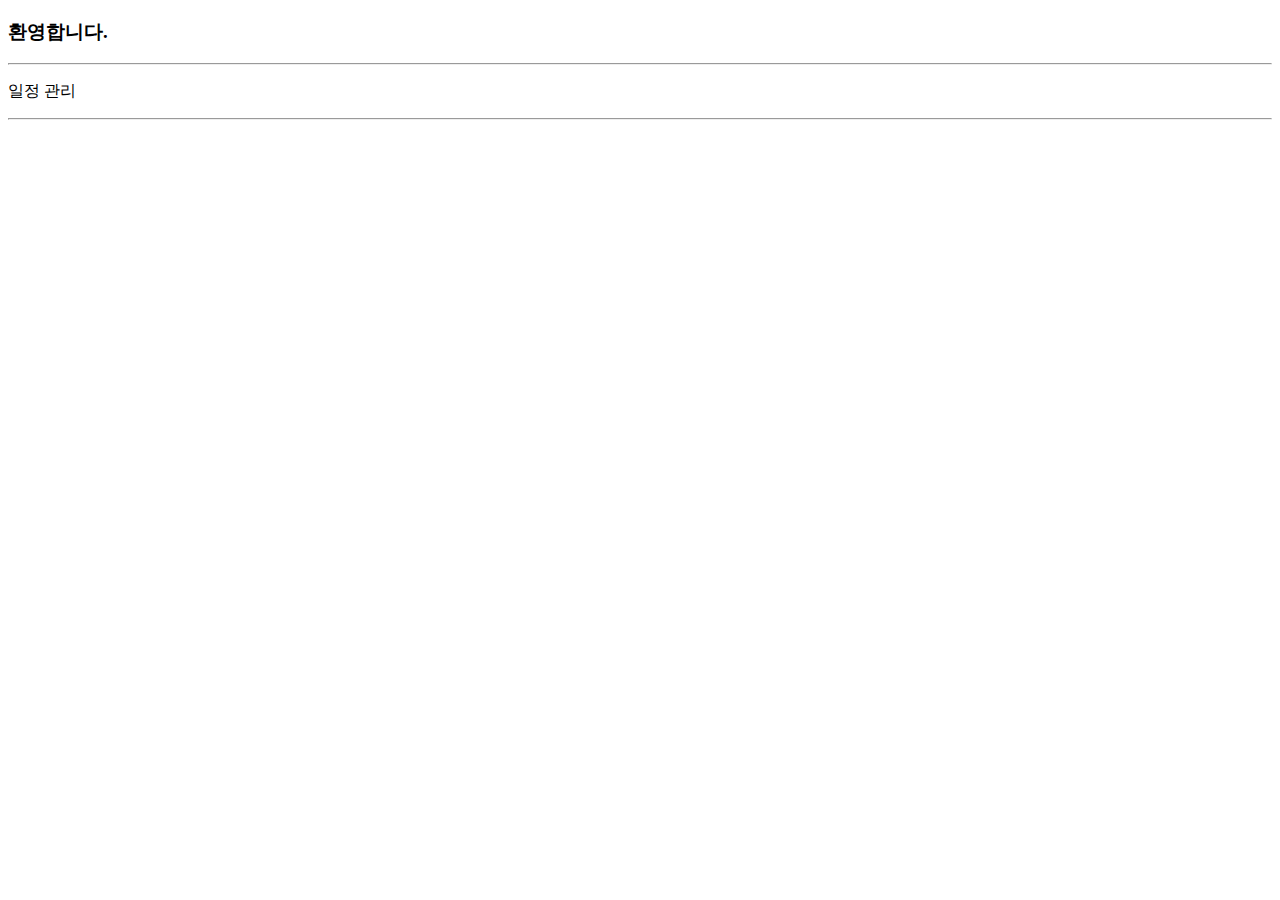
<file: src/main/resources/templates/index.html>
<!DOCTYPE html>
<html lang="en">
<head>
    <meta charset="UTF-8">
    <title>메인 화면</title>
</head>
<body>
<header>
    <h3>환영합니다.</h3>
    <hr/>
</header>
<nav>
    <p><a th:href="@{/todo/list}">일정 관리</a></p>
</nav>
<hr>
</body>
</html>
</file>
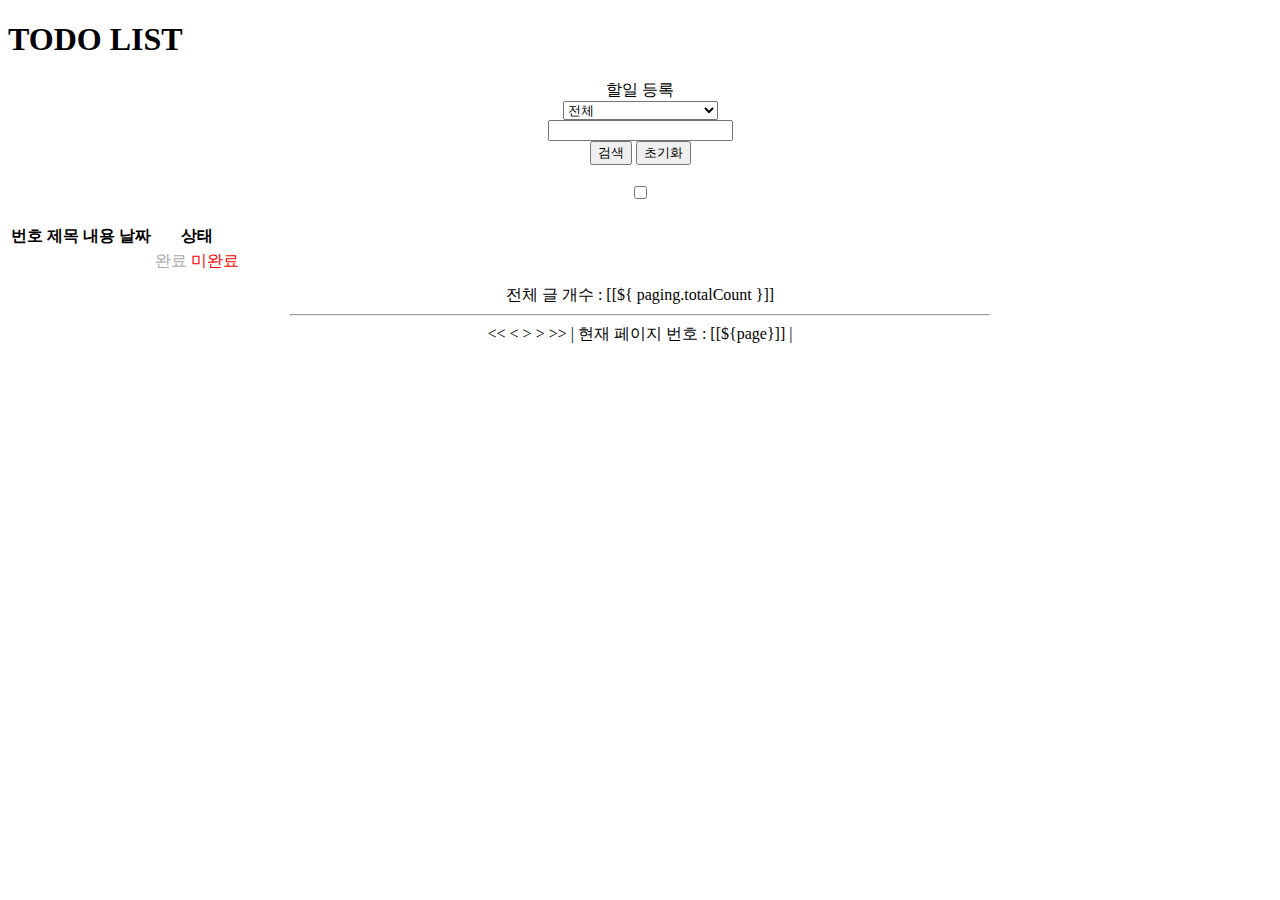
<file: src/main/resources/templates/todo/list.html>
<!DOCTYPE html>
<html lang="ko" xmlns:th="http://www.thymeleaf.org">
<head>
    <meta charset="UTF-8">
    <title>TODO LIST</title>
    <link rel="stylesheet" th:href="@{/css/Todo.css}">
    <style>
        .none {display: none}
    </style>
    <link href="https://cdn.jsdelivr.net/npm/bootstrap@5.2.3/dist/css/bootstrap.min.css" rel="stylesheet" integrity="sha384-rbsA2VBKQhggwzxH7pPCaAqO46MgnOM80zW1RWuH61DGLwZJEdK2Kadq2F9CUG65" crossorigin="anonymous">
    <!-- http://localhost:8085/todo/list -->
</head>
<body>
<header>
<h1>TODO LIST</h1>
</header>
<div style="text-align: center">
    <div class="row mt-3" style="margin-bottom: 20px; width: 800px; display: inline-block" >
        <a th:href="@{register}" class="button" style="width: 100px">할일 등록</a>
        <form action="" method="get">
        <div class="input-group">
            <div class="input-group-prepend">
                <select class="form-select" name="type">
                    <option value="a">전체</option>
                    <option value="t" th:selected="${pageRequestDTO.type=='t'}">제목</option>
                    <option value="w" th:selected="${pageRequestDTO.type=='w'}">작성자</option>
                    <option value="c" th:selected="${pageRequestDTO.type=='c'}">완료여부</option>
                    <option value="tw" th:selected="${pageRequestDTO.type=='tw'}">제목+작성자</option>
                    <option value="tc" th:selected="${pageRequestDTO.type=='tc'}">제목+완료여부</option>
                    <option value="wc" th:selected="${pageRequestDTO.type=='wc'}">작성자+완료여부</option>
                    <option value="twc" th:selected="${pageRequestDTO.type=='twc'}">제목+작성자+완료여부</option>
                </select>
            </div>
            <input class="form-control" name="keyword" th:value="${pageRequestDTO.keyword}">
            <div class="input-group-append">
                <button class="btn btn-outline-secondary searchBtn" type="submit">검색</button>
                <button class="btn btn-outline-secondary clearBtn" type="button">초기화</button>
            </div>
            <br>
            <input type="checkbox" name="finished">
        </div>
    </form>
</div>
</div>
    <table>
        <tr>
            <th>번호</th>
            <th>제목</th>
            <th>내용</th>
            <th>날짜</th>
            <th>상태</th>
        </tr>
<th:block th:each="vo : ${paging.list}">
    <tr th:with="link=${pageRequestDTO.link}">
            <td th:text="${vo.r}"></td>
        <td>
            <a th:href="|@{read(tno=${vo.tno })}&${link}|"
               th:text="${vo.title}"
               th:style="${vo.finished} ? 'color: darkgrey;' : ''"></a>
        </td>
        <td th:text="${vo.writer}" th:style="${vo.finished} ? 'color: darkgrey;' : ''"></td>
    <td th:text="${#temporals.format(vo.dueDate, 'yyyy-MM-dd')}" th:style="${vo.finished} ? 'color: darkgrey;' : ''"></td>
        <td>
            <span th:if="${vo.finished} == true" style="color: darkgrey">완료</span>
            <span th:if="${vo.finished} == false" style="color: red">미완료</span>
        </td>
    </tr>
    </th:block>
    </table>
    <div style="width:700px;margin: auto;padding: 10px;text-align: center;">
        전체 글 개수 : [[${ paging.totalCount }]] <br>
        <hr>
        <div th:with="start=${paging.startPage},last=${paging.endPage}" id="pagination">
            <!--startPage 가 1이 아닐 때만 보여 줄 페이지 이동 : 맨앞으로 / 페이지 목록 하나 앞으로 -->
            <span th:if="${paging.startPage != 1}">
                <a th:href="@{list(page =1)}" th:data-num="1" th:class="'btn btn-default'">&lt;&lt;</a>
                <a th:href="@{list(page=${paging.startPage -5})}" th:data-num="${paging.startPage -5}" th:class="'btn btn-default'">&lt;</a>
            </span>
            <!-- start ~ last 범위값으로 반복- : #numbers 는 자바 객체를 사용하는 타임리프 기능(객체)
                    sequence(a,b) 메소드는 a 부터 b 까지 숫자스트림(배열) 만들어서 반복문을 사용할 수 있게 합니다.
                     start,last 는 타임리프 변수이며 th:with 로 저장했습니다. -->
            <a th:each="i:${#numbers.sequence(start,last)}"
               th:href="@{list(page=${i})}" th:text="${i}" th:data-num="${i}" th:class="${i==page}?'btn text-primary':'btn'"></a>
            <!-- th:class 는 스타일 적용을 하는 기능 : 단 el 조건식 참/거짓에 따라 정하기 -->
            <!--endPage 가 마지막페이지가 아닐 때만 보여 줄 페이지 이동 : 맨뒤로 / 페이지 목록 하나 뒤로-->
            <span th:if="${paging.endPage != paging.totalPage}">
                <span th:if="${paging.endPage+5 > paging.totalPage}">
                        <a th:href="@{list(page=${paging.totalPage})}" th:data-num="${paging.totalPage}"
                           th:class="'btn btn-default'">&gt;</a>
                    </span>
                    <span th:if="${paging.endPage+5 < paging.totalPage}">
                        <a th:href="@{list(page=${paging.endPage +5})}" th:data-num="${paging.endPage +5}"
                           th:class="'btn btn-default'">&gt;</a>
                    </span>
                <a th:href="@{list(page=${paging.totalPage})}" th:data-num="${paging.totalPage}" th:class="'btn btn-default'">&gt;&gt;</a>
            </span>
            <span class="btn"> | 현재 페이지 번호 : [[${page}]] | </span>
        </div>

    </div>
</main>
<!--<script th:if="${message}">
    const message = [[${alert}]];
    alert(message);
</script>-->
    <!--검색기능을 포함한 페이징을 하기 위해 th:href 를 직접 지정하지 않고 자바스크립트 이벤트리스너로 작성-->
    <script type="text/javascript">
        document.querySelector("#pagination").addEventListener('click',e=>{
            //#pagination 안에 있는 a 태그에 클릭 이벤트 처리하도록 합니다.
            e.preventDefault()              //a 태그 등 pagination 안에 있는 기본 클릭 동작을 중지
            e.stopPropagation()             //클릭 이벤트는 자식 또는 부모요소에 전달되는데 그것을 중지
            const target = e.target
            if(target.tagName !== 'A'){return}          //클릭한 요소가 a 태그가 아니면 종료

            const num = target.getAttribute("data-num")     //a 태그의 data-num 속성값 가져오기. data-num 은 화면에 출력하지 않고 데이터를 저장
            console.log(num)
            //검색을 위한 추가 코드
            const formObj = document.querySelector("form")
            formObj.innerHTML += `<input type='hidden' name='page' value='${num}'>`
            formObj.submit()        //form 파라미터 값들 서버로 전송
        })
        //초기화 버튼
        document.querySelector(".clearBtn").addEventListener('click',e=>{
            //location.href='/community/list'
            self.location='/todo/list'
        })
    </script>
</body>
</html>
</file>
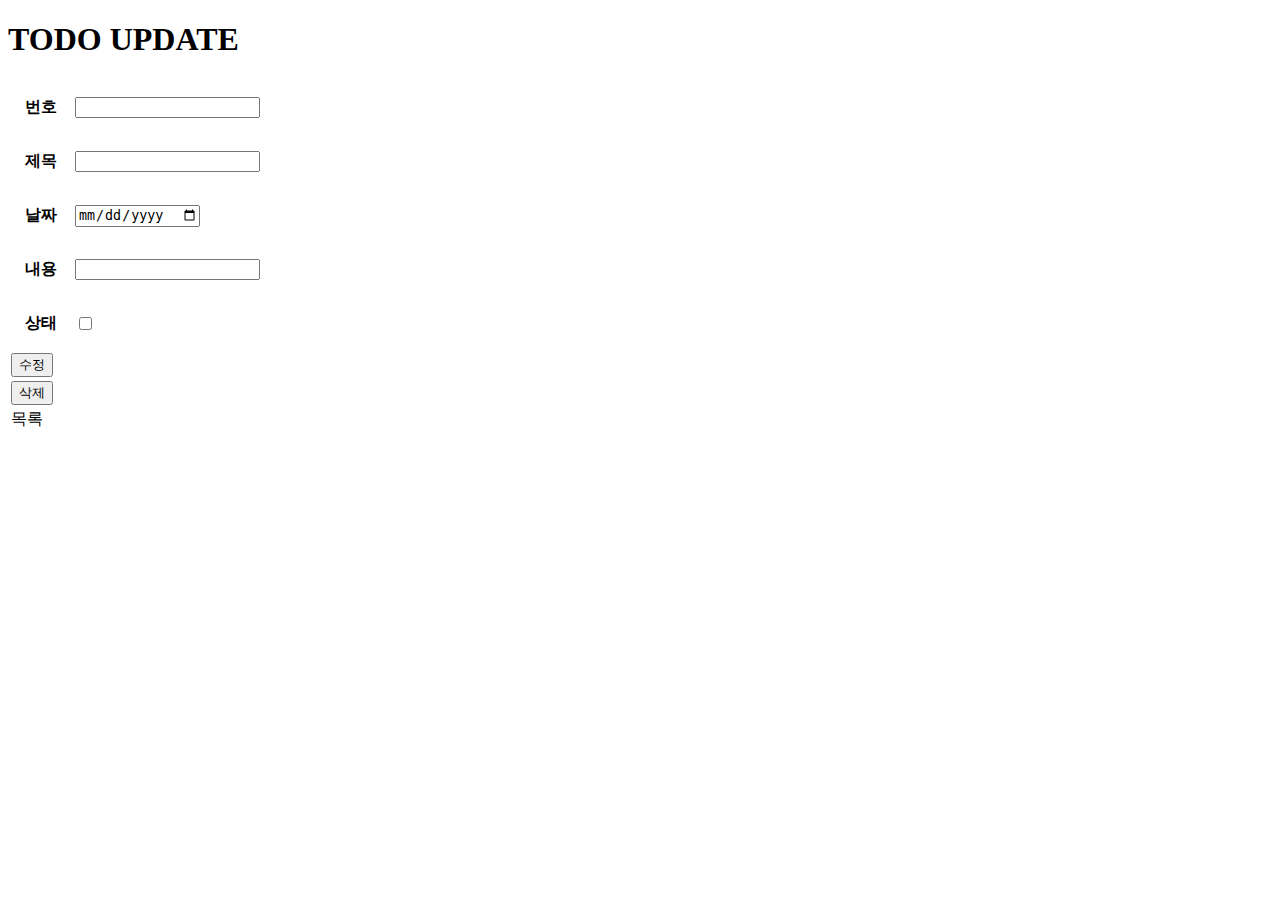
<file: src/main/resources/templates/todo/modify.html>
<!DOCTYPE html>
<html lang="ko" xmlns:th="http://www.thymeleaf.org">
<head>
    <meta charset="UTF-8">
    <title>TODO UPDATE</title>
    <link rel="stylesheet" th:href="@{/css/Todo.css}">
</head>
<body>
<header>
    <h1>TODO UPDATE</h1>
</header>
<table style="width: 500px">
    <form id="frm0" action="save" method="post">
        <input type="hidden" name="tno" th:value="${vo.tno}">
        <input type="hidden" name="page" th:value="${page}">
        <tr>
            <th style="width: 60px; height: 50px">번호</th>
            <td><input type="text" name="tno" th:value="${vo.tno}" ></td>
        </tr>
        <tr>
            <th style="width: 60px; height: 50px">제목</th>
            <td><input type="text" name="title" th:value="${vo.title}" ></td>
        </tr>
        <tr>
            <th style="width: 60px; height: 50px">날짜</th>
            <td><input type="date" name="dueDate" th:value="${vo.dueDate}" ></td>
        </tr>
        <tr>
            <th style="width: 60px; height: 50px">내용</th>
            <td><input type="text" name="writer" th:value="${vo.writer}" ></td>
        </tr>
        <tr>
            <th style="width: 60px; height: 50px">상태</th>
            <td><input type="checkbox" name="finished" th:checked="${vo.finished}" ></td>
        </tr>
        <tr>
            <td colspan="3"><button type="submit">수정</button></td>
        </tr>
    </form>
    <form id="frm1" action="delete" method="post">
        <input type="hidden" name="tno" th:value="${vo.tno}">
        <input type="hidden" name="page" th:value="${page}">
        <tr>
            <td colspan="3"><button type="submit">삭제</button></td>
        </tr>
    </form>
    <tr>
        <td colspan="3" th:with="link=${pageRequestDTO.link}">
            <a th:href="|@{read(tno=${vo.tno})}&${link}|" class="button" style="color: black">목록</a></td>
    </tr>
</table>
<script th:if="${message}">
    const message = [[${alert}]];
    alert(message);
</script>
</body>
</html>
</file>
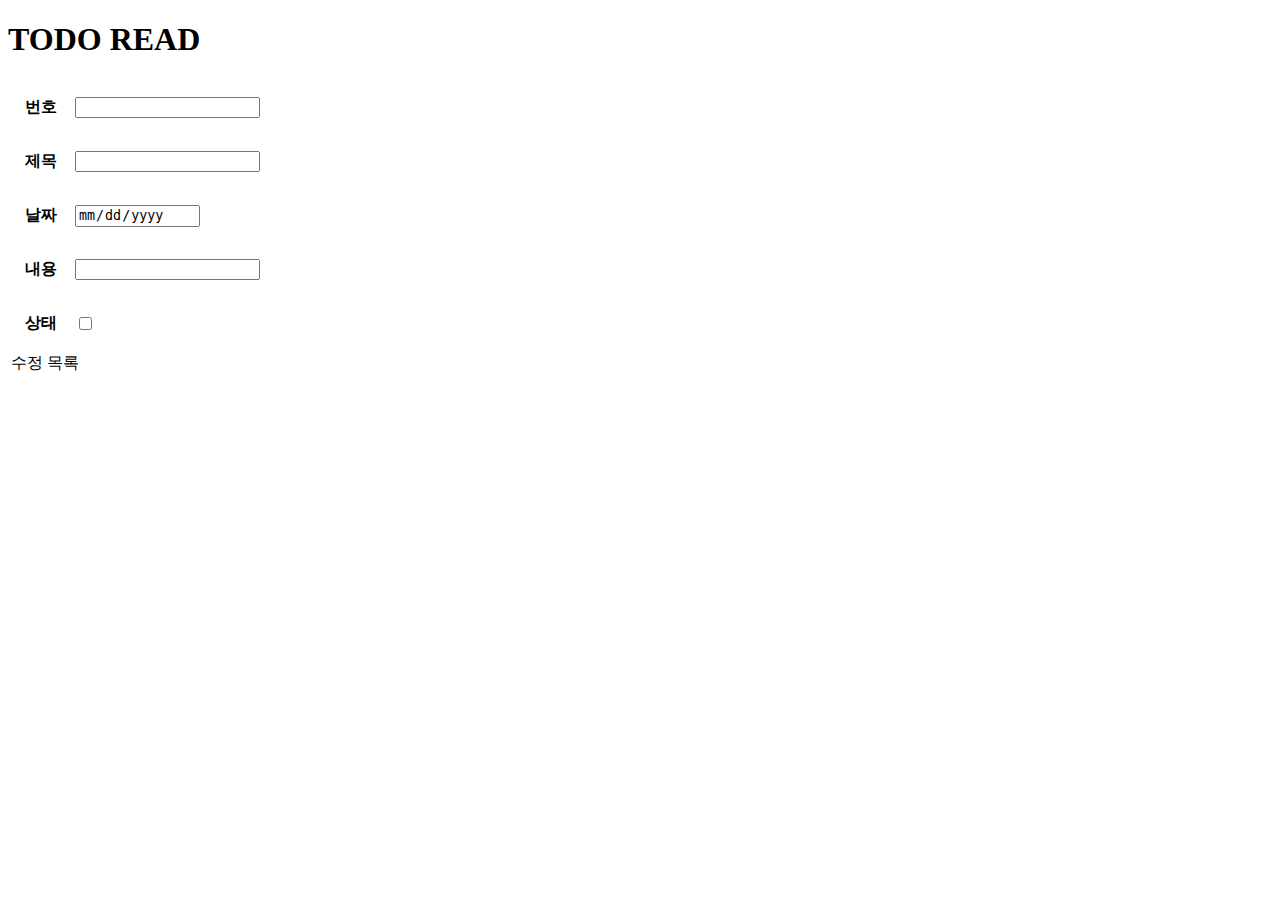
<file: src/main/resources/templates/todo/read.html>
<!DOCTYPE html>
<html lang="ko" xmlns:th="http://www.thymeleaf.org">
<head>
    <meta charset="UTF-8">
    <title>TODO READ</title>
    <link rel="stylesheet" th:href="@{/css/Todo.css}">
</head>
<body>
<header>
    <h1>TODO READ</h1>
</header>
<table style="width: 500px">
    <tr>
        <th style="width: 60px; height: 50px">번호</th>
        <td><input type="text" name="tno" th:value="${vo.tno}" readonly></td>
    </tr>
    <tr>
        <th style="width: 60px; height: 50px">제목</th>
        <td><input type="text" name="title" th:value="${vo.title}" readonly></td>
    </tr>
    <tr>
        <th style="width: 60px; height: 50px">날짜</th>
        <td><input type="date" name="dueDate" th:value="${vo.dueDate}" readonly></td>
    </tr>
    <tr>
        <th style="width: 60px; height: 50px">내용</th>
        <td><input type="text" name="writer" th:value="${vo.writer}" readonly></td>
    </tr>
    <tr>
        <th style="width: 60px; height: 50px">상태</th>
        <td><input type="checkbox" name="finished" th:checked="${vo.finished}" readonly></td>
    </tr>
    <tr>
        <td colspan="2" th:with="link=${pageRequestDTO.link}">
            <form action="" method="post">
            <input type="hidden" name="tno" th:value="${vo.tno}">
            <input type="hidden" name="page" th:value="${page}">
        <a th:href="|@{modify(tno=${vo.tno})}&${link}|" class="button" style="text-decoration: none; color: black">수정</a>
        <a th:href="|@{list}?${link}|" class="button" style="text-decoration: none; color: black">목록</a>
            </form>
        </td>
    </tr>

</table>
<script th:if="${message}">
    const message = [[${alert}]];
    alert(message);
</script>
</body>
</html>
</file>
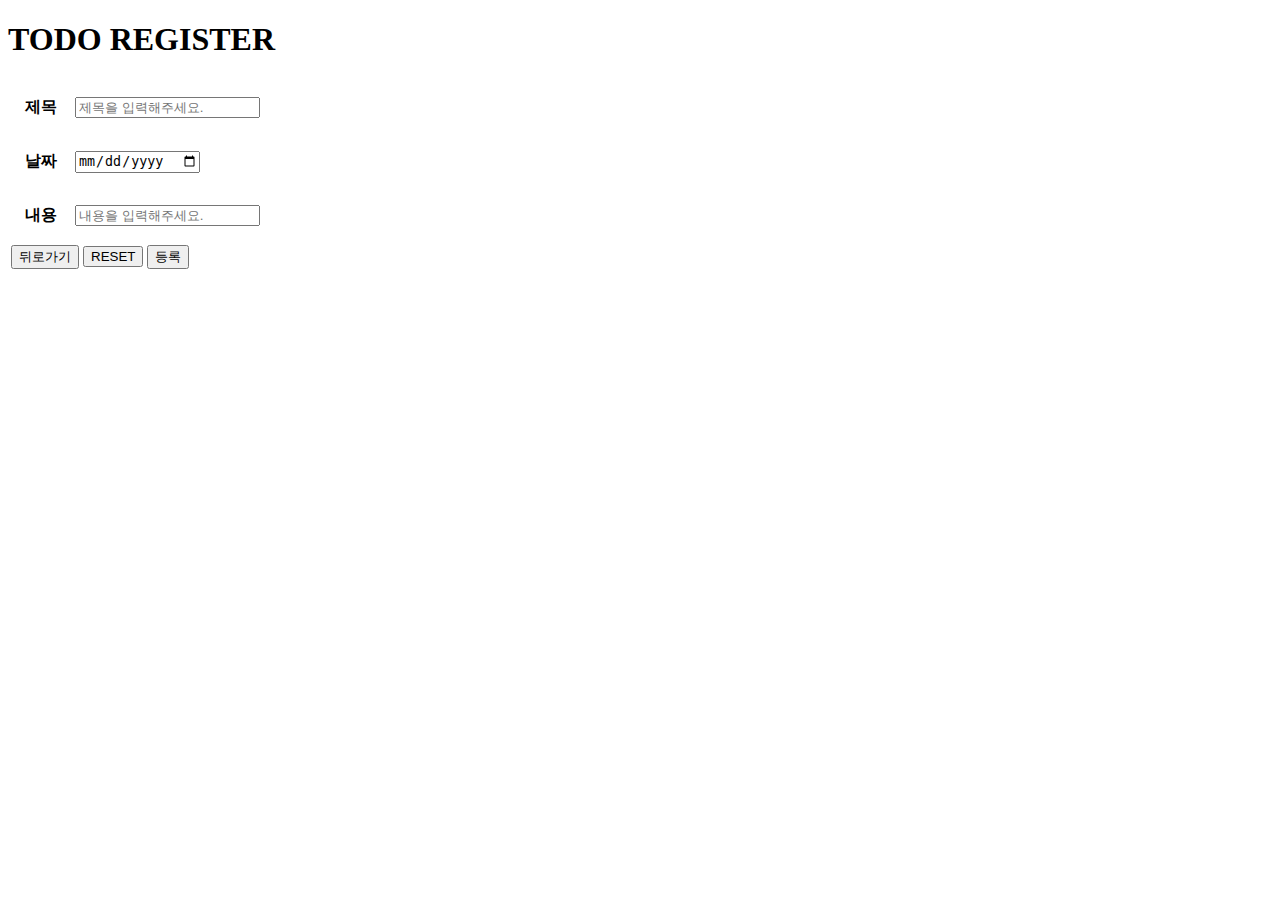
<file: src/main/resources/templates/todo/register.html>
<!DOCTYPE html>
<html lang="ko" xmlns:th="http://www.thymeleaf.org">
<head>
    <meta charset="UTF-8">
    <title>TODO REGISTER</title>
    <link rel="stylesheet" th:href="@{/css/Todo.css}">
</head>
<body>
<header>
<h1>TODO REGISTER</h1>
</header>
<table style="width: 500px">
<form action="register" method="post">
    <tr>
        <th style="width: 60px; height: 50px">제목</th>
        <td><input type="text" name="title" placeholder="제목을 입력해주세요."></td>
    </tr>
    <tr>
        <th style="width: 60px; height: 50px">날짜</th>
        <td><input type="date" name="dueDate">
    </tr>
    <tr>
        <th style="width: 60px; height: 50px">내용</th>
        <td><input type="text" name="writer" placeholder="내용을 입력해주세요."></td>
    </tr>
    <tr>
        <td colspan="3">
            <button type="button" onclick="location.href='list'">뒤로가기</button>
            <button type="reset">RESET</button>
            <button type="submit">등록</button></td>
    </tr>
</form>
</table>
</body>
</html>
</file>
